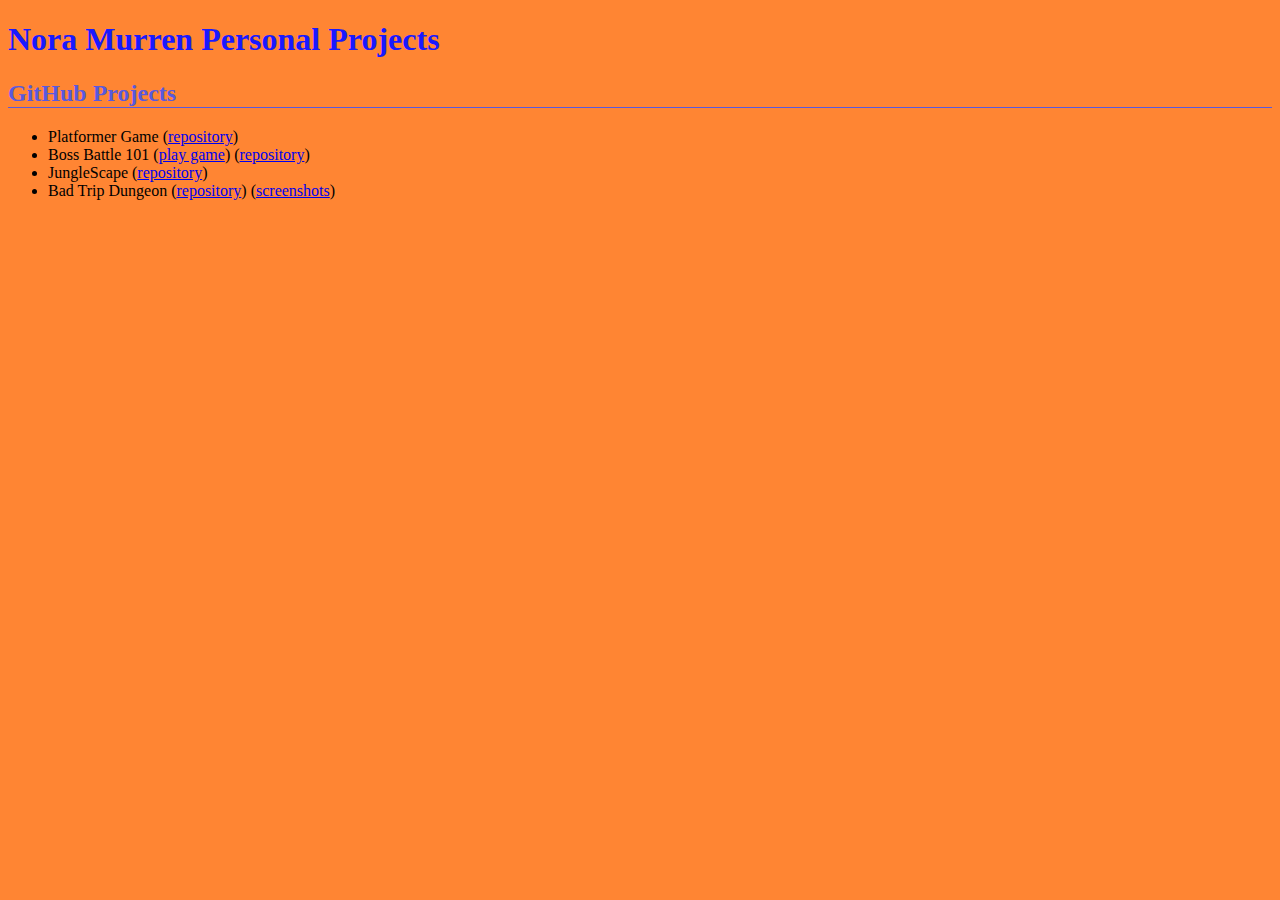
<file: index.html>
<!DOCTYPE html>
<html long="en">
	<head>
		<link href="css/site-style.css" rel="stylesheet">
		<meta charset="utf-8" />
		<title>Nora Murren Projects</title>
	</head>
	<body>
		<h1>Nora Murren Personal Projects</h1>
		
		<h2>GitHub Projects</h2>
		<ul>
			<li>Platformer Game (<a href="https://github.com/BunchesOfLife/Platformer">repository</a>)</li>
			<li>Boss Battle 101 (<a href="http://bunchesoflife.github.io/Boss_Battle_101/">play game</a>) (<a href="https://github.com/BunchesOfLife/Boss_Battle_101">repository</a>)</a></li>
			<li>JungleScape (<a href="https://github.com/BunchesOfLife/JungleScape">repository</a>)</li>
			<li>Bad Trip Dungeon (<a href="https://github.com/BunchesOfLife/DungeonImagineCup">repository</a>) (<a href="screenshots.html">screenshots</a>)</li>
		</ul>
	</body>
</html>
</file>
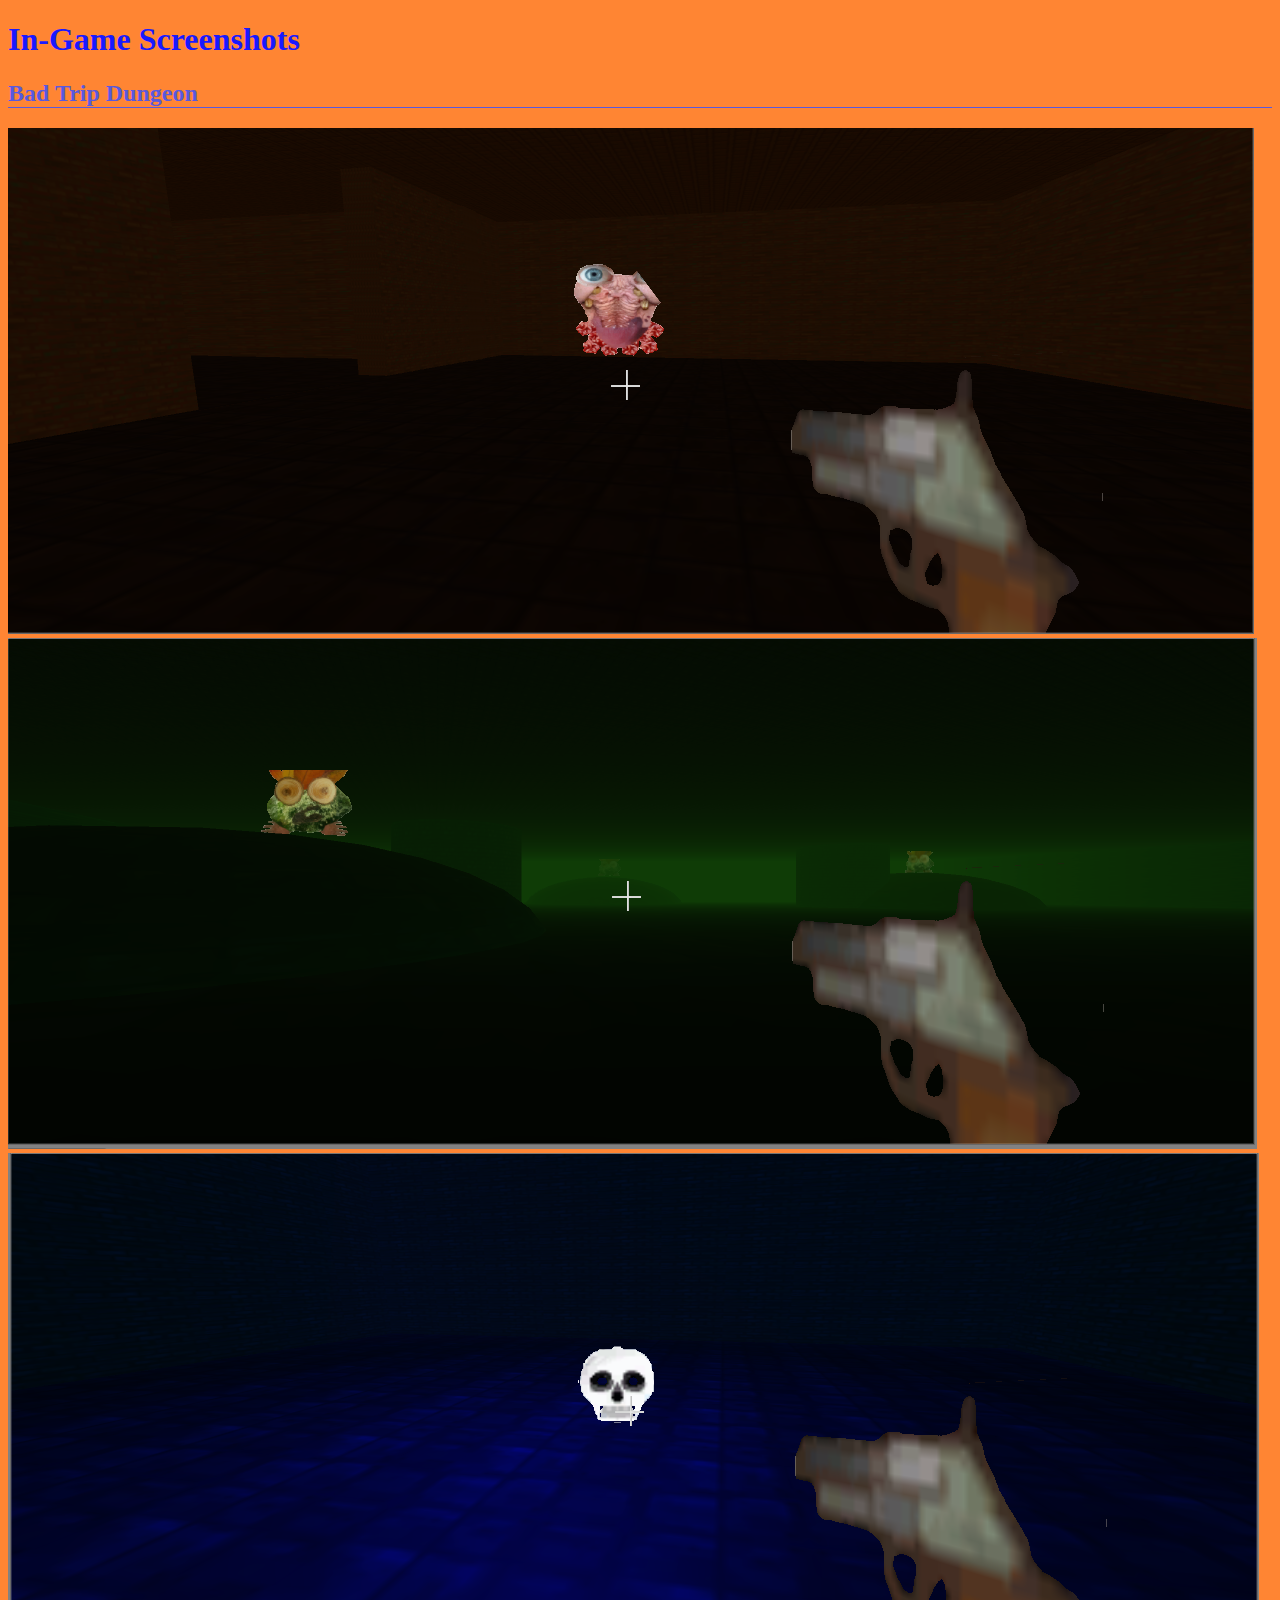
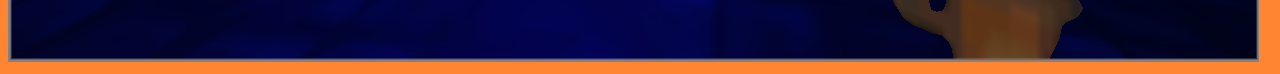
<file: screenshots.html>
<!DOCTYPE html>
<html long="en">
	<head>
		<link href="css/site-style.css" rel="stylesheet">
		<meta charset="utf-8" />
		<title>Nora Murren Projects - Screenshots</title>
	</head>
	<body>
		<h1>In-Game Screenshots</h1>
		
		<h2>Bad Trip Dungeon</h2>
		<img src="level1_example.png" title="Level 1 moving enemy" alt="screenshot of player looking at an enemy from level 1" >
		<img src="level2_example.png" title="Level 2 scenery and stationary enemies" alt="screenshot of player in level 2 looking at stationary enemies" >
		<img src="level3_example.png" title="Level 3 collectible" alt="screenshot of player looking at a collectible from level 3" >
	</body>
</html>
</file>
<file: css/site-style.css>
body {
	background-color: #FF8533;
}

table {
	border: 1px solid #000093;
}

th {
	padding-left: 10px;
	padding-right: 10px;
	padding-bottom: 4px;
	padding-top: 4px;
}

h1 {
	color: #1919FF;
}

h2 {
	color: #5959DE;
	border-bottom: 1px solid #5959DE;
}
</file>
